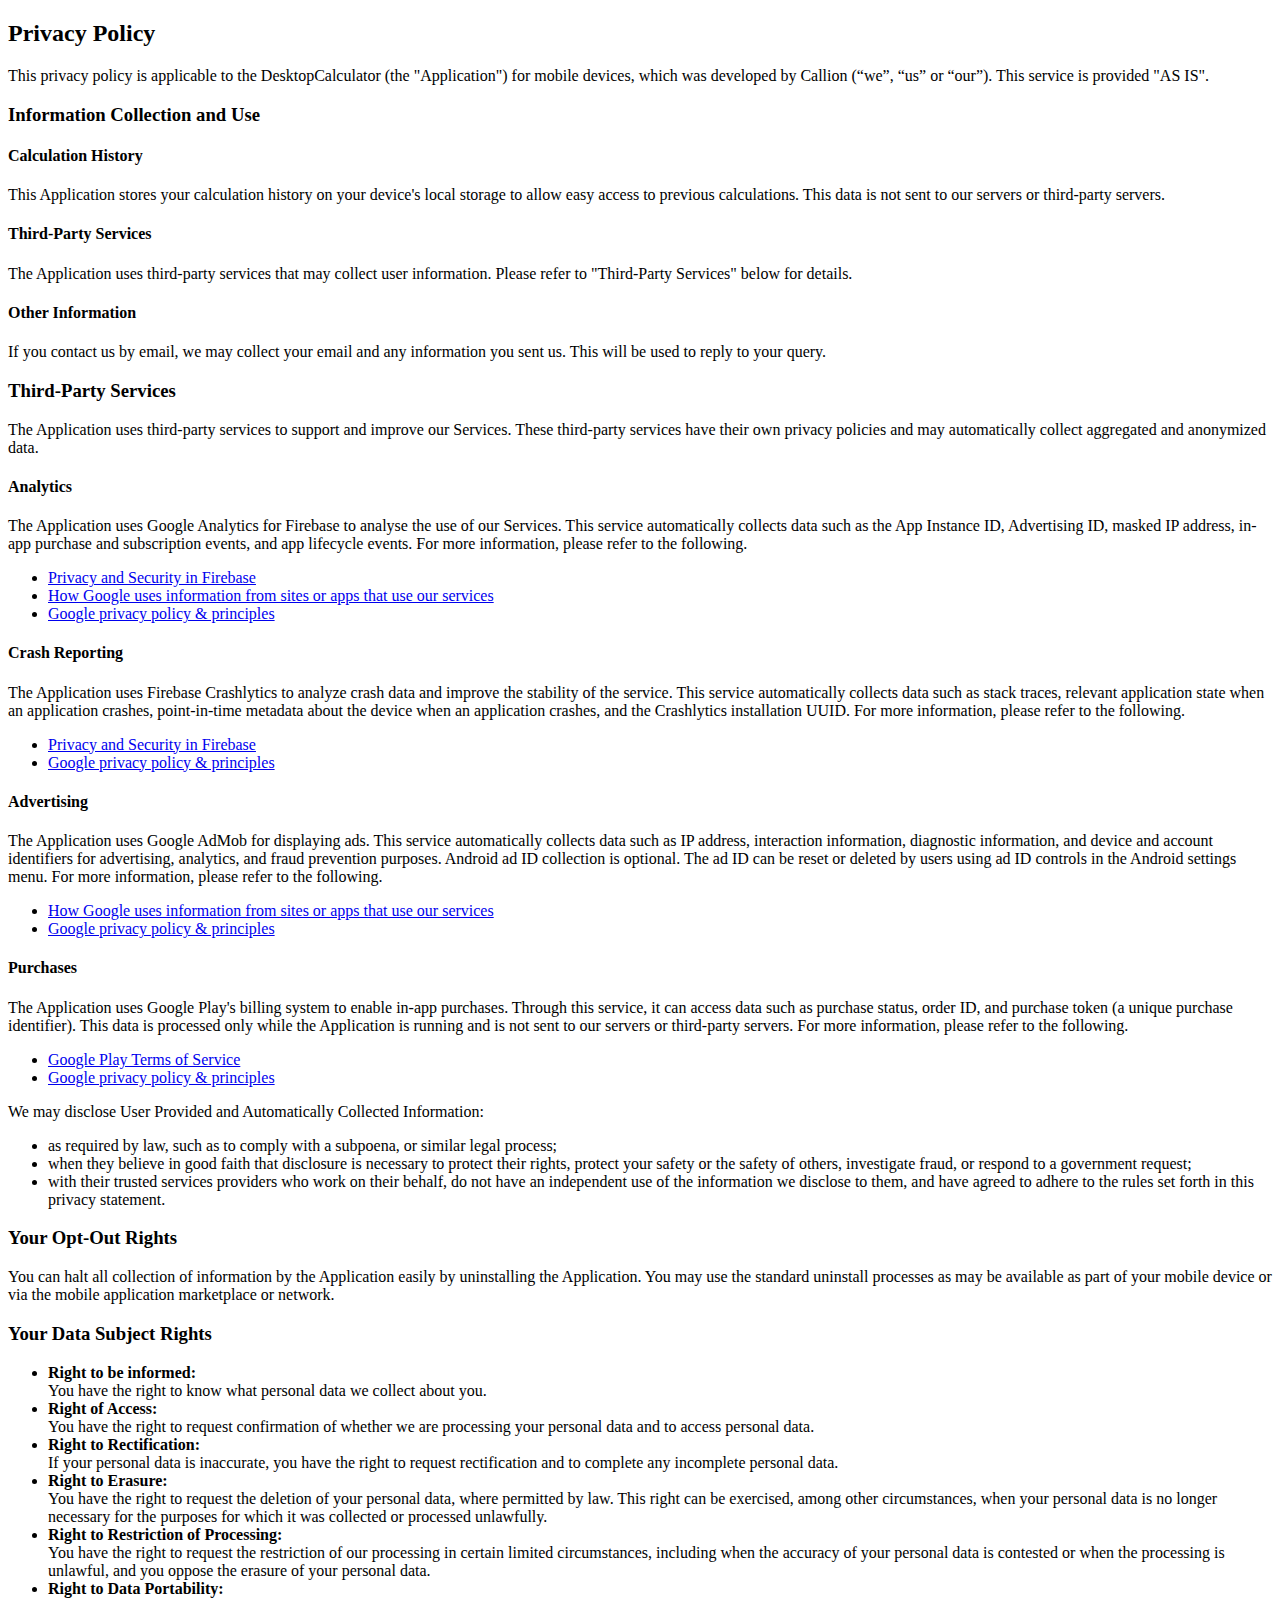
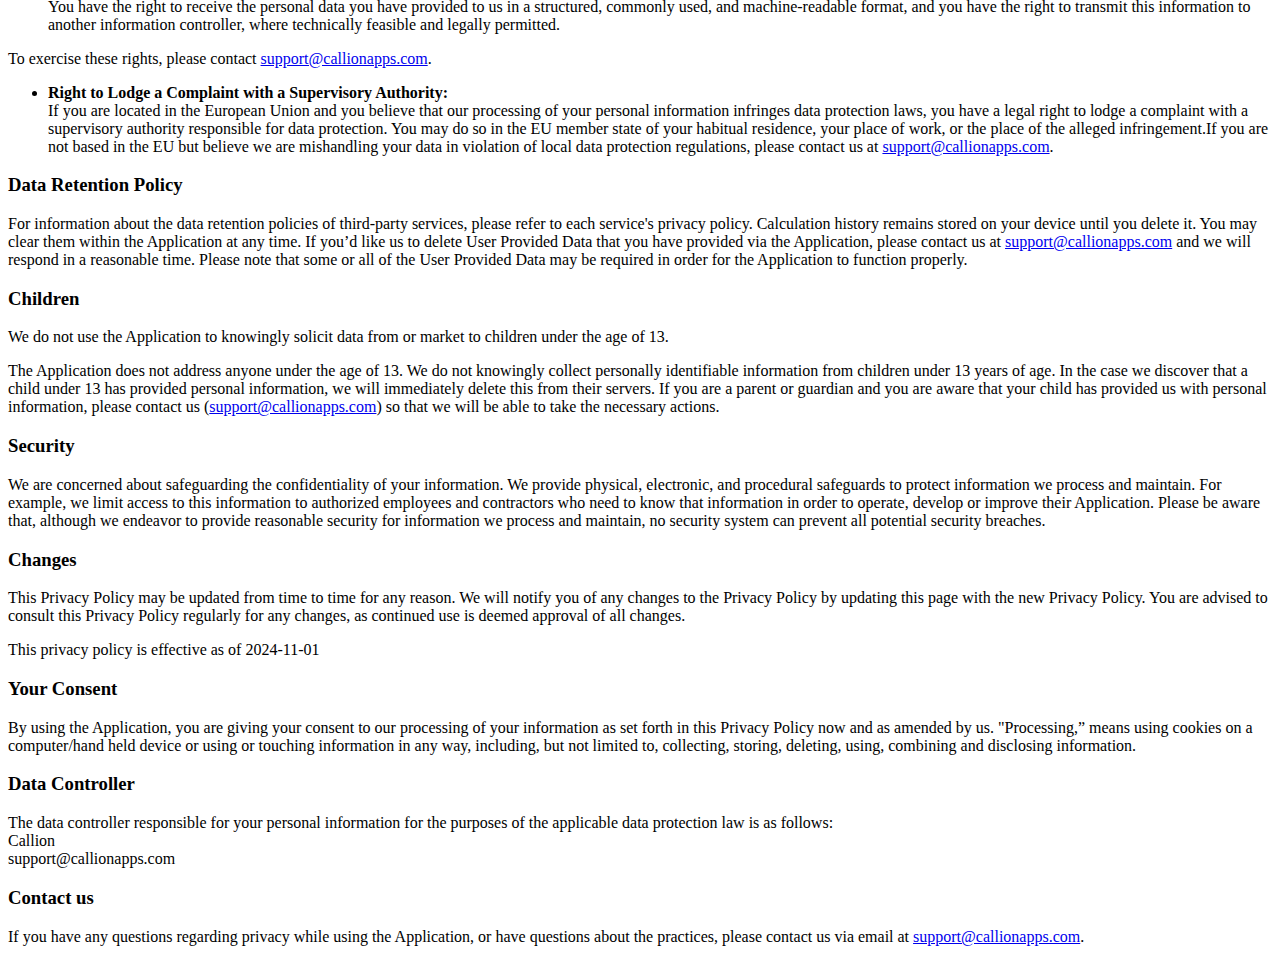
<file: privacy/privacy_calculator.html>
<!DOCTYPE html>
<html>
  <head>
    <meta charset='utf-8'>
    <meta name='viewport' content='width=device-width'>
    <title>Privacy Policy</title>
  </head>
  <body>

    <div id="content">
        <h2>Privacy Policy</h2>
        <p>This privacy policy is applicable to the DesktopCalculator (the "Application") for mobile devices, which was developed by Callion (“we”, “us” or “our”). This service is provided "AS IS".</p>
        
        <h3>Information Collection and Use</h3>
        <h4>Calculation History</h4>
        <p>This Application stores your calculation history on your device's local storage to allow easy access to previous calculations. This data is not sent to our servers or third-party servers.</p>

        <h4>Third-Party Services</h4>
        <p>The Application uses third-party services that may collect user information. Please refer to "Third-Party Services" below for details.</p>

        <h4>Other Information</h4>
        <p>If you contact us by email, we may collect your email and any information you sent us. This will be used to reply to your query.</p>

        <h3>Third-Party Services</h3>
        <p>The Application uses third-party services to support and improve our Services. These third-party services have their own privacy policies and may automatically collect aggregated and anonymized data.</p>

        <h4>Analytics</h4>
        <p>The Application uses Google Analytics for Firebase to analyse the use of our Services. This service automatically collects data such as the App Instance ID, Advertising ID, masked IP address, in-app purchase and subscription events, and app lifecycle events. For more information, please refer to the following.</p>
        <ul>
          <li><a href="https://firebase.google.com/support/privacy" target="_blank">Privacy and Security in Firebase</a></li>
          <li><a href="https://policies.google.com/technologies/partner-sites" target="_blank">How Google uses information from sites or apps that use our services</a></li>
          <li><a href="https://policies.google.com/privacy" target="_blank">Google privacy policy & principles</a></li>
        </ul>

        <h4>Crash Reporting</h4>
        <p>The Application uses Firebase Crashlytics to analyze crash data and improve the stability of the service. This service automatically collects data such as stack traces, relevant application state when an application crashes, point-in-time metadata about the device when an application crashes, and the Crashlytics installation UUID. For more information, please refer to the following.</p>
        <ul>
          <li><a href="https://firebase.google.com/support/privacy" target="_blank">Privacy and Security in Firebase</a></li>
          <li><a href="https://policies.google.com/privacy" target="_blank">Google privacy policy & principles</a></li>
        </ul>

        <h4>Advertising</h4>
        <p>The Application uses Google AdMob for displaying ads. This service automatically collects data such as IP address, interaction information, diagnostic information, and device and account identifiers for advertising, analytics, and fraud prevention purposes. Android ad ID collection is optional. The ad ID can be reset or deleted by users using ad ID controls in the Android settings menu. For more information, please refer to the following.</p>
        <ul>
          <li><a href="https://policies.google.com/technologies/partner-sites" target="_blank">How Google uses information from sites or apps that use our services</a></li>
          <li><a href="https://policies.google.com/privacy" target="_blank">Google privacy policy & principles</a></li>
        </ul>

        <h4>Purchases</h4>
        <p>The Application uses Google Play's billing system to enable in-app purchases. Through this service, it can access data such as purchase status, order ID, and purchase token (a unique purchase identifier). This data is processed only while the Application is running and is not sent to our servers or third-party servers. For more information, please refer to the following.</p>
        <ul>
          <li><a href="https://play.google.com/intl/en-US_us/about/play-terms/index.html" target="_blank">Google Play Terms of Service</a></li>
          <li><a href="https://policies.google.com/privacy" target="_blank">Google privacy policy & principles</a></li>
        </ul>

        <p>We may disclose User Provided and Automatically Collected Information:</p>
        <ul>
          <li>as required by law, such as to comply with a subpoena, or similar legal process;</li>
          <li>when they believe in good faith that disclosure is necessary to protect their rights, protect your safety or the safety of others, investigate fraud, or respond to a government request;</li>
          <li>with their trusted services providers who work on their behalf, do not have an independent use of the information we disclose to them, and have agreed to adhere to the rules set forth in this privacy statement.</li>
        </ul>

        <h3>Your Opt-Out Rights</h3>
        <p>You can halt all collection of information by the Application easily by uninstalling the Application. You may use the standard uninstall processes as may be available as part of your mobile device or via the mobile application marketplace or network.</p>


        <h3>Your Data Subject Rights</h3>
        <ul>
          <li><strong>Right to be informed:</strong><br>You have the right to know what personal data we collect about you.</li>
          <li><strong>Right of Access:</strong><br>You have the right to request confirmation of whether we are processing your personal data and to access personal data.</li>
          <li><strong>Right to Rectification:</strong><br>If your personal data is inaccurate, you have the right to request rectification and to complete any incomplete personal data.</li>
          <li><strong>Right to Erasure:</strong><br>You have the right to request the deletion of your personal data, where permitted by law. This right can be exercised, among other circumstances, when your personal data is no longer necessary for the purposes for which it was collected or processed unlawfully.</li>
          <li><strong>Right to Restriction of Processing:</strong><br>You have the right to request the restriction of our processing in certain limited circumstances, including when the accuracy of your personal data is contested or when the processing is unlawful, and you oppose the erasure of your personal data.</li>
          <li><strong>Right to Data Portability:</strong><br>You have the right to receive the personal data you have provided to us in a structured, commonly used, and machine-readable format, and you have the right to transmit this information to another information controller, where technically feasible and legally permitted.</li>
        </ul>
        <p>To exercise these rights, please contact <a href="mailto:support@callionapps.com">support@callionapps.com</a>.</p>
        <ul>
          <li><strong>Right to Lodge a Complaint with a Supervisory Authority:</strong><br> If you are located in the European Union and you believe that our processing of your personal information infringes data protection laws, you have a legal right to lodge a complaint with a supervisory authority responsible for data protection. You may do so in the EU member state of your habitual residence, your place of work, or the place of the alleged infringement.If you are not based in the EU but believe we are mishandling your data in violation of local data protection regulations, please contact us at <a href="mailto:support@callionapps.com">support@callionapps.com</a>.</li>
        </ul>

        <h3>Data Retention Policy</h3>
        <p>For information about the data retention policies of third-party services, please refer to each service's privacy policy. Calculation history remains stored on your device until you delete it. You may clear them within the Application at any time. If you’d like us to delete User Provided Data that you have provided via the Application, please contact us at <a href="mailto:support@callionapps.com">support@callionapps.com</a> and we will respond in a reasonable time. Please note that some or all of the User Provided Data may be required in order for the Application to function properly.</p>

        <h3>Children</h3>
        <p>We do not use the Application to knowingly solicit data from or market to children under the age of 13.</p>
        <p>The Application does not address anyone under the age of 13. We do not knowingly collect personally identifiable information from children under 13 years of age. In the case we discover that a child under 13 has provided personal information, we will immediately delete this from their servers. If you are a parent or guardian and you are aware that your child has provided us with personal information, please contact us (<a href="mailto:support@callionapps.com">support@callionapps.com</a>) so that we will be able to take the necessary actions.</p>

        <h3>Security</h3>
        <p>We are concerned about safeguarding the confidentiality of your information. We provide physical, electronic, and procedural safeguards to protect information we process and maintain. For example, we limit access to this information to authorized employees and contractors who need to know that information in order to operate, develop or improve their Application. Please be aware that, although we endeavor to provide reasonable security for information we process and maintain, no security system can prevent all potential security breaches.</p>

        <h3>Changes</h3>
        <p>This Privacy Policy may be updated from time to time for any reason. We will notify you of any changes to the Privacy Policy by updating this page with the new Privacy Policy. You are advised to consult this Privacy Policy regularly for any changes, as continued use is deemed approval of all changes.</p>
        <p>This privacy policy is effective as of 2024-11-01</p>

        <h3>Your Consent</h3>
        <p>By using the Application, you are giving your consent to our processing of your information as set forth in this Privacy Policy now and as amended by us. "Processing,” means using cookies on a computer/hand held device or using or touching information in any way, including, but not limited to, collecting, storing, deleting, using, combining and disclosing information.</p>

        <h3>Data Controller</h3>
        <p>The data controller responsible for your personal information for the purposes of the applicable data protection law is as follows:<br>Callion<br>support@callionapps.com</p>

        <h3>Contact us</h3>
        <p>If you have any questions regarding privacy while using the Application, or have questions about the practices, please contact us via email at <a href="mailto:support@callionapps.com">support@callionapps.com</a>.</p>
    </div>
  </body>
</html>
</file>
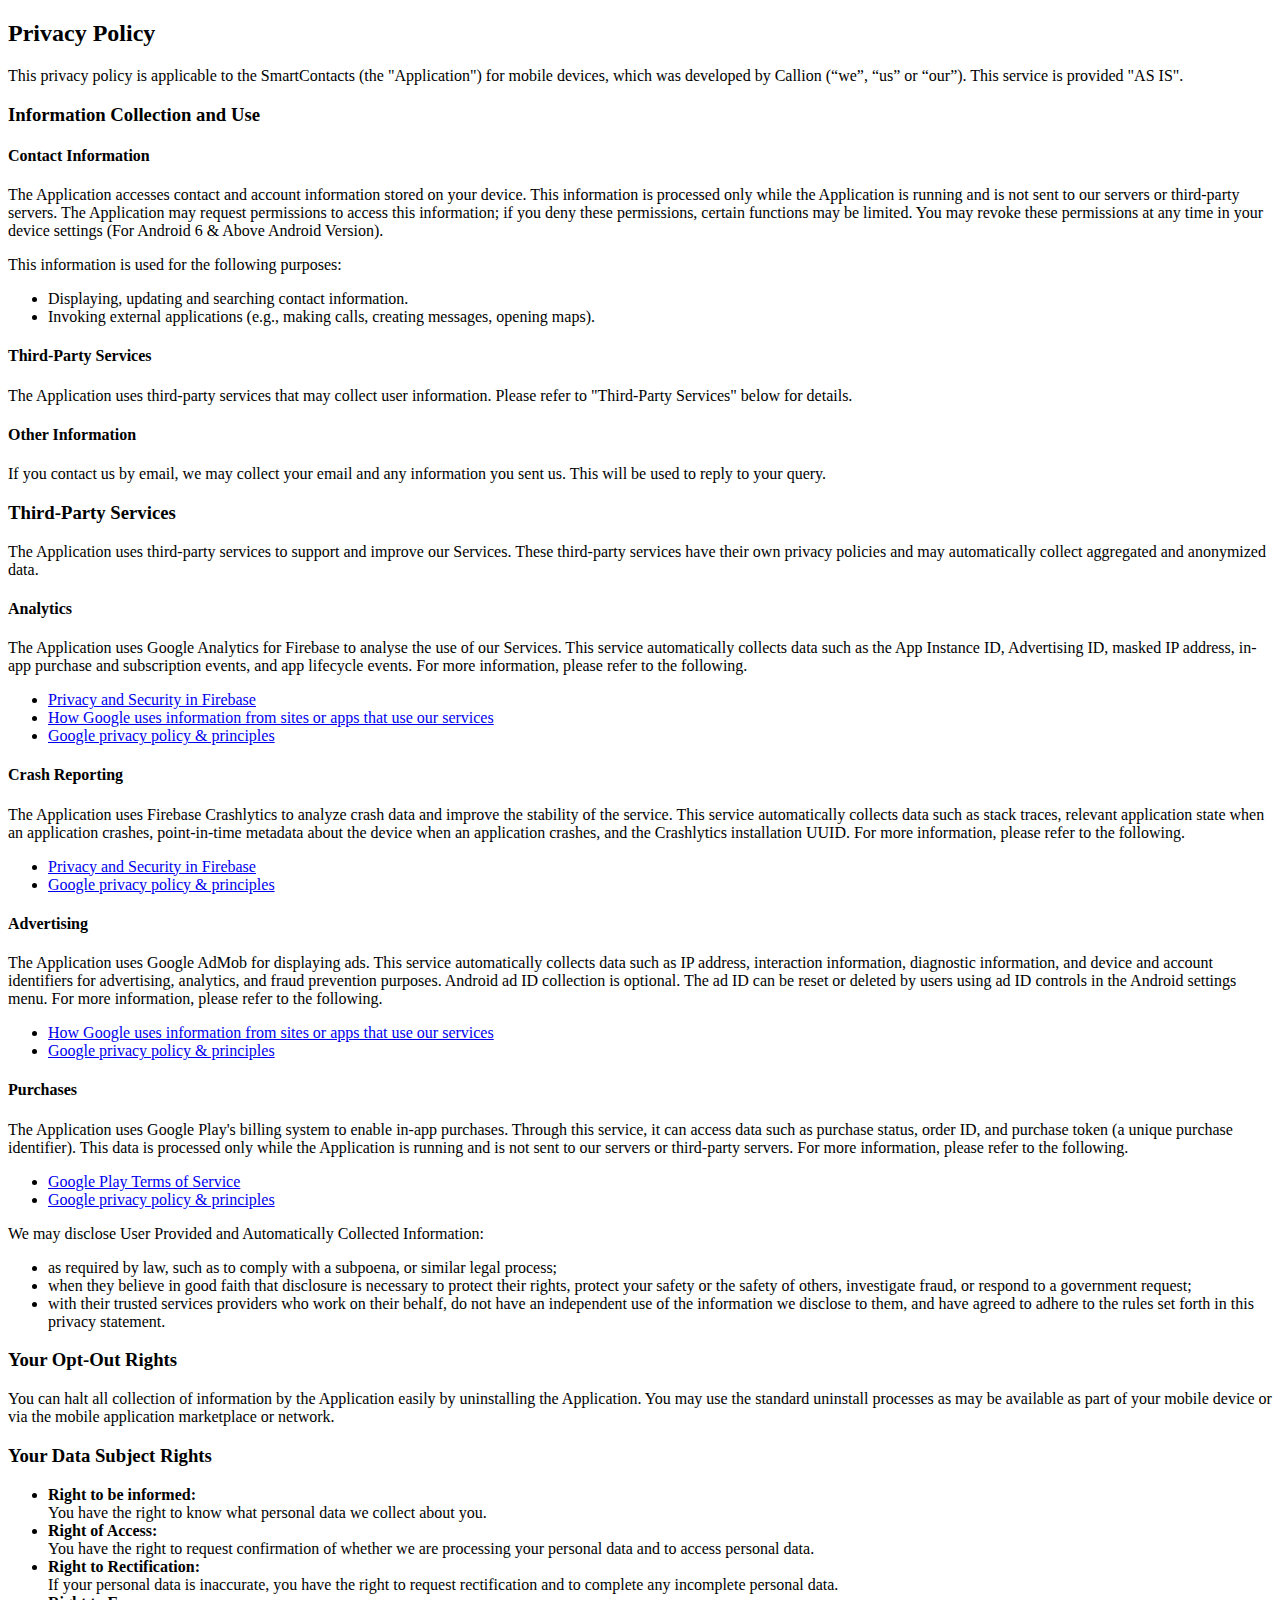
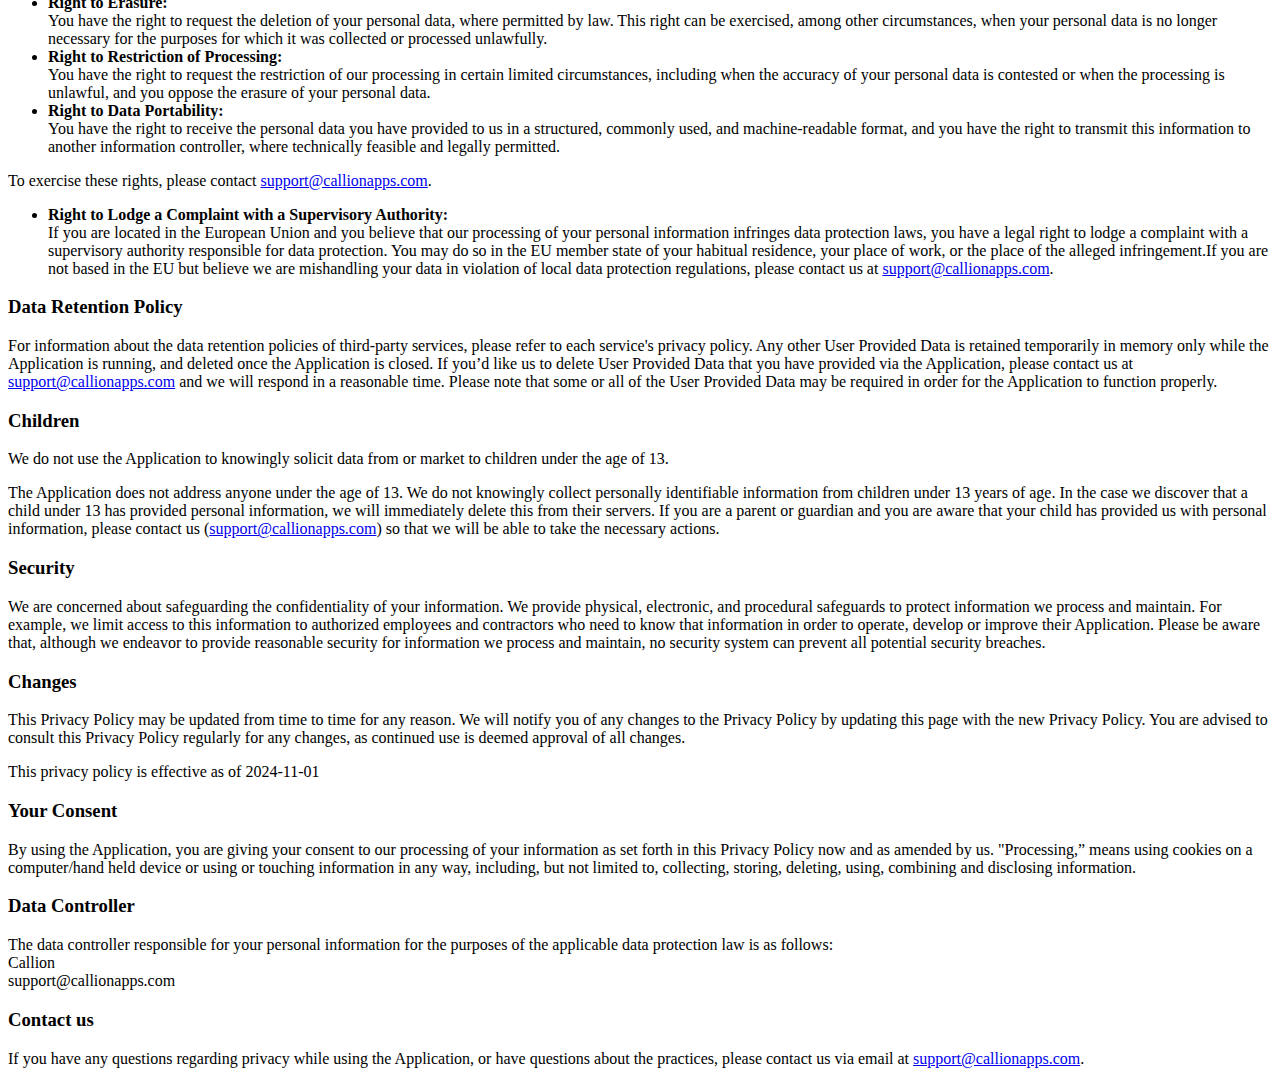
<file: privacy/privacy_smart_contacts.html>
<!DOCTYPE html>
<html>
  <head>
    <meta charset='utf-8'>
    <meta name='viewport' content='width=device-width'>
    <title>Privacy Policy</title>
  </head>
  <body>

    <div id="content">
        <h2>Privacy Policy</h2>
        <p>This privacy policy is applicable to the SmartContacts (the "Application") for mobile devices, which was developed by Callion (“we”, “us” or “our”). This service is provided "AS IS".</p>
        
        <h3>Information Collection and Use</h3>
        <h4>Contact Information</h4>
        <p>The Application accesses contact and account information stored on your device. This information is processed only while the Application is running and is not sent to our servers or third-party servers. The Application may request permissions to access this information; if you deny these permissions, certain functions may be limited. You may revoke these permissions at any time in your device settings (For Android 6 & Above Android Version).</p>

        <p>This information is used for the following purposes:</p>

        <ul>
          <li>Displaying, updating and searching contact information.</li>
          <li>Invoking external applications (e.g., making calls, creating messages, opening maps).</li>
        </ul>

        <h4>Third-Party Services</h4>
        <p>The Application uses third-party services that may collect user information. Please refer to "Third-Party Services" below for details.</p>


        <h4>Other Information</h4>
        <p>If you contact us by email, we may collect your email and any information you sent us. This will be used to reply to your query.</p>

        <h3>Third-Party Services</h3>
        <p>The Application uses third-party services to support and improve our Services. These third-party services have their own privacy policies and may automatically collect aggregated and anonymized data.</p>

        <h4>Analytics</h4>
        <p>The Application uses Google Analytics for Firebase to analyse the use of our Services. This service automatically collects data such as the App Instance ID, Advertising ID, masked IP address, in-app purchase and subscription events, and app lifecycle events. For more information, please refer to the following.</p>
        <ul>
          <li><a href="https://firebase.google.com/support/privacy" target="_blank">Privacy and Security in Firebase</a></li>
          <li><a href="https://policies.google.com/technologies/partner-sites" target="_blank">How Google uses information from sites or apps that use our services</a></li>
          <li><a href="https://policies.google.com/privacy" target="_blank">Google privacy policy & principles</a></li>
        </ul>

        <h4>Crash Reporting</h4>
        <p>The Application uses Firebase Crashlytics to analyze crash data and improve the stability of the service. This service automatically collects data such as stack traces, relevant application state when an application crashes, point-in-time metadata about the device when an application crashes, and the Crashlytics installation UUID. For more information, please refer to the following.</p>
        <ul>
          <li><a href="https://firebase.google.com/support/privacy" target="_blank">Privacy and Security in Firebase</a></li>
          <li><a href="https://policies.google.com/privacy" target="_blank">Google privacy policy & principles</a></li>
        </ul>

        <h4>Advertising</h4>
        <p>The Application uses Google AdMob for displaying ads. This service automatically collects data such as IP address, interaction information, diagnostic information, and device and account identifiers for advertising, analytics, and fraud prevention purposes. Android ad ID collection is optional. The ad ID can be reset or deleted by users using ad ID controls in the Android settings menu. For more information, please refer to the following.</p>
        <ul>
          <li><a href="https://policies.google.com/technologies/partner-sites" target="_blank">How Google uses information from sites or apps that use our services</a></li>
          <li><a href="https://policies.google.com/privacy" target="_blank">Google privacy policy & principles</a></li>
        </ul>

        <h4>Purchases</h4>
        <p>The Application uses Google Play's billing system to enable in-app purchases. Through this service, it can access data such as purchase status, order ID, and purchase token (a unique purchase identifier). This data is processed only while the Application is running and is not sent to our servers or third-party servers. For more information, please refer to the following.</p>
        <ul>
          <li><a href="https://play.google.com/intl/en-US_us/about/play-terms/index.html" target="_blank">Google Play Terms of Service</a></li>
          <li><a href="https://policies.google.com/privacy" target="_blank">Google privacy policy & principles</a></li>
        </ul>

        <p>We may disclose User Provided and Automatically Collected Information:</p>
        <ul>
          <li>as required by law, such as to comply with a subpoena, or similar legal process;</li>
          <li>when they believe in good faith that disclosure is necessary to protect their rights, protect your safety or the safety of others, investigate fraud, or respond to a government request;</li>
          <li>with their trusted services providers who work on their behalf, do not have an independent use of the information we disclose to them, and have agreed to adhere to the rules set forth in this privacy statement.</li>
        </ul>

        <h3>Your Opt-Out Rights</h3>
        <p>You can halt all collection of information by the Application easily by uninstalling the Application. You may use the standard uninstall processes as may be available as part of your mobile device or via the mobile application marketplace or network.</p>


        <h3>Your Data Subject Rights</h3>
        <ul>
          <li><strong>Right to be informed:</strong><br>You have the right to know what personal data we collect about you.</li>
          <li><strong>Right of Access:</strong><br>You have the right to request confirmation of whether we are processing your personal data and to access personal data.</li>
          <li><strong>Right to Rectification:</strong><br>If your personal data is inaccurate, you have the right to request rectification and to complete any incomplete personal data.</li>
          <li><strong>Right to Erasure:</strong><br>You have the right to request the deletion of your personal data, where permitted by law. This right can be exercised, among other circumstances, when your personal data is no longer necessary for the purposes for which it was collected or processed unlawfully.</li>
          <li><strong>Right to Restriction of Processing:</strong><br>You have the right to request the restriction of our processing in certain limited circumstances, including when the accuracy of your personal data is contested or when the processing is unlawful, and you oppose the erasure of your personal data.</li>
          <li><strong>Right to Data Portability:</strong><br>You have the right to receive the personal data you have provided to us in a structured, commonly used, and machine-readable format, and you have the right to transmit this information to another information controller, where technically feasible and legally permitted.</li>
        </ul>
        <p>To exercise these rights, please contact <a href="mailto:support@callionapps.com">support@callionapps.com</a>.</p>
        <ul>
          <li><strong>Right to Lodge a Complaint with a Supervisory Authority:</strong><br> If you are located in the European Union and you believe that our processing of your personal information infringes data protection laws, you have a legal right to lodge a complaint with a supervisory authority responsible for data protection. You may do so in the EU member state of your habitual residence, your place of work, or the place of the alleged infringement.If you are not based in the EU but believe we are mishandling your data in violation of local data protection regulations, please contact us at <a href="mailto:support@callionapps.com">support@callionapps.com</a>.</li>
        </ul>

        <h3>Data Retention Policy</h3>
        <p>For information about the data retention policies of third-party services, please refer to each service's privacy policy. Any other User Provided Data is retained temporarily in memory only while the Application is running, and deleted once the Application is closed. If you’d like us to delete User Provided Data that you have provided via the Application, please contact us at <a href="mailto:support@callionapps.com">support@callionapps.com</a> and we will respond in a reasonable time. Please note that some or all of the User Provided Data may be required in order for the Application to function properly.</p>

        <h3>Children</h3>
        <p>We do not use the Application to knowingly solicit data from or market to children under the age of 13.</p>
        <p>The Application does not address anyone under the age of 13. We do not knowingly collect personally identifiable information from children under 13 years of age. In the case we discover that a child under 13 has provided personal information, we will immediately delete this from their servers. If you are a parent or guardian and you are aware that your child has provided us with personal information, please contact us (<a href="mailto:support@callionapps.com">support@callionapps.com</a>) so that we will be able to take the necessary actions.</p>

        <h3>Security</h3>
        <p>We are concerned about safeguarding the confidentiality of your information. We provide physical, electronic, and procedural safeguards to protect information we process and maintain. For example, we limit access to this information to authorized employees and contractors who need to know that information in order to operate, develop or improve their Application. Please be aware that, although we endeavor to provide reasonable security for information we process and maintain, no security system can prevent all potential security breaches.</p>

        <h3>Changes</h3>
        <p>This Privacy Policy may be updated from time to time for any reason. We will notify you of any changes to the Privacy Policy by updating this page with the new Privacy Policy. You are advised to consult this Privacy Policy regularly for any changes, as continued use is deemed approval of all changes.</p>
        <p>This privacy policy is effective as of 2024-11-01</p>

        <h3>Your Consent</h3>
        <p>By using the Application, you are giving your consent to our processing of your information as set forth in this Privacy Policy now and as amended by us. "Processing,” means using cookies on a computer/hand held device or using or touching information in any way, including, but not limited to, collecting, storing, deleting, using, combining and disclosing information.</p>

        <h3>Data Controller</h3>
        <p>The data controller responsible for your personal information for the purposes of the applicable data protection law is as follows:<br>Callion<br>support@callionapps.com</p>

        <h3>Contact us</h3>
        <p>If you have any questions regarding privacy while using the Application, or have questions about the practices, please contact us via email at <a href="mailto:support@callionapps.com">support@callionapps.com</a>.</p>
    </div>
  </body>
</html>
</file>
